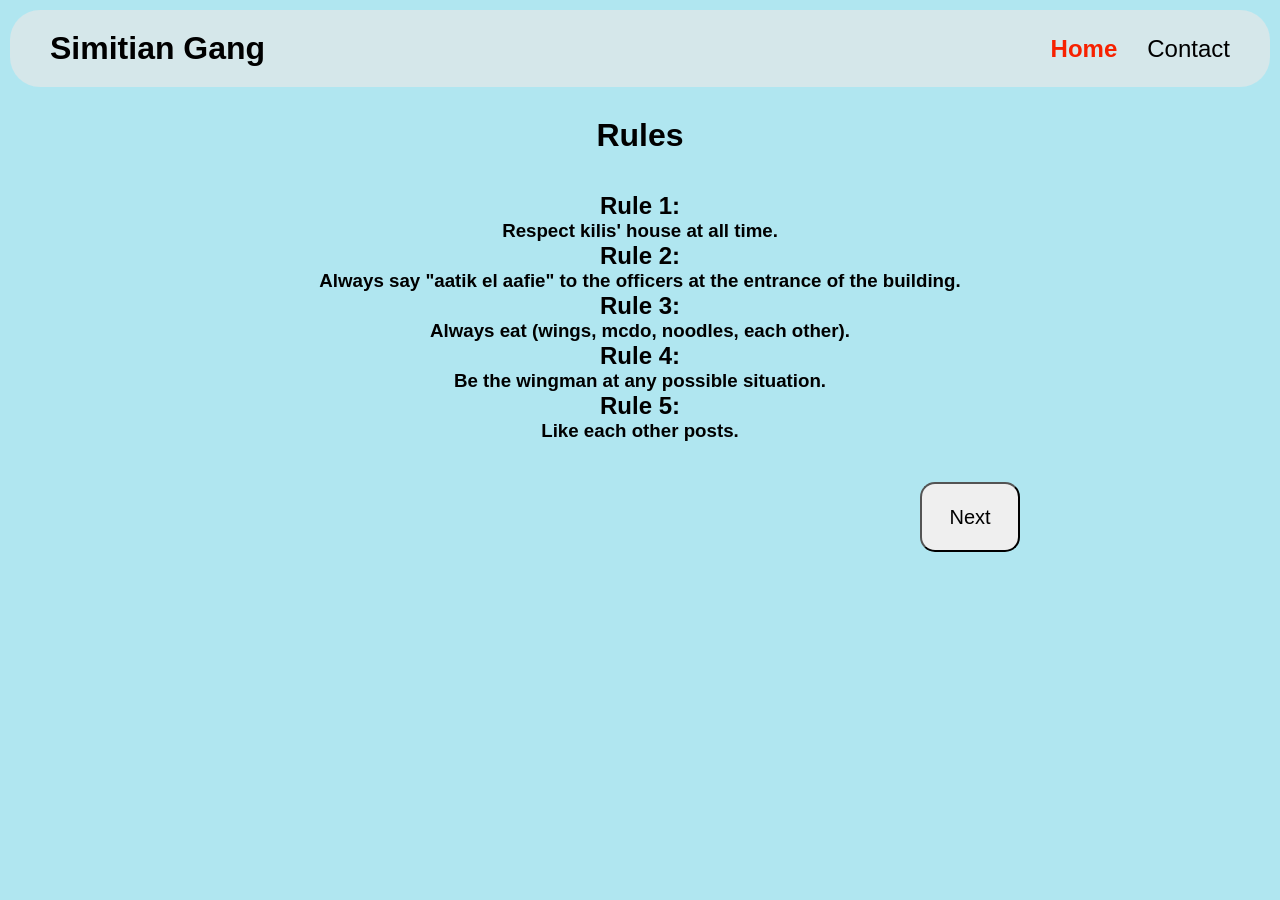
<file: index.html>
<!DOCTYPE html>
<html lang="en">
<head>
    <meta charset="UTF-8">
    <meta name="viewport" content="width=device-width, initial-scale=1.0">
    <title>Simitian</title>
    <link rel="stylesheet" href="style.css">
</head>
<body>
    <header class="kloukh">
        <nav class="navbar">
            <p>Simitian Gang</p>
            <ul>
                <li><a href="/" id="active-page">Home</a></li>
                <li><a href="contact.html" class="kakger">Contact</a></li>
            </ul>
        </nav>
    </header>
    <main class="main-section">
        <div id="atr">
            <h1 class="introduction">Rules</h1>
            <br>
            <div class="niggers" id="falan">
                <div>
                    <h2>Rule 1:</h2>
                    <h3>Respect kilis' house at all time.</h3>
                </div>
                <div>
                    <h2>Rule 2:</h2>
                    <h3>Always say "aatik el aafie" to the officers at the entrance of the building.</h3>
                </div>
                <div>
                    <h2>Rule 3:</h2>
                    <h3>Always eat (wings, mcdo, noodles, each other).</h3>
                </div>
                <div>
                    <h2>Rule 4:</h2>
                    <h3>Be the wingman at any possible situation.</h3>
                </div>
                <div>
                    <h2>Rule 5:</h2>
                    <h3>Like each other posts.</h3>
                </div>
            </div>
        </div>
        <div class="asang">
            <button id="kakgerr" class="lolig">Next</button>
        </div>
    </main>
    <script src="script.js"></script>
</body>
</html>
</file>
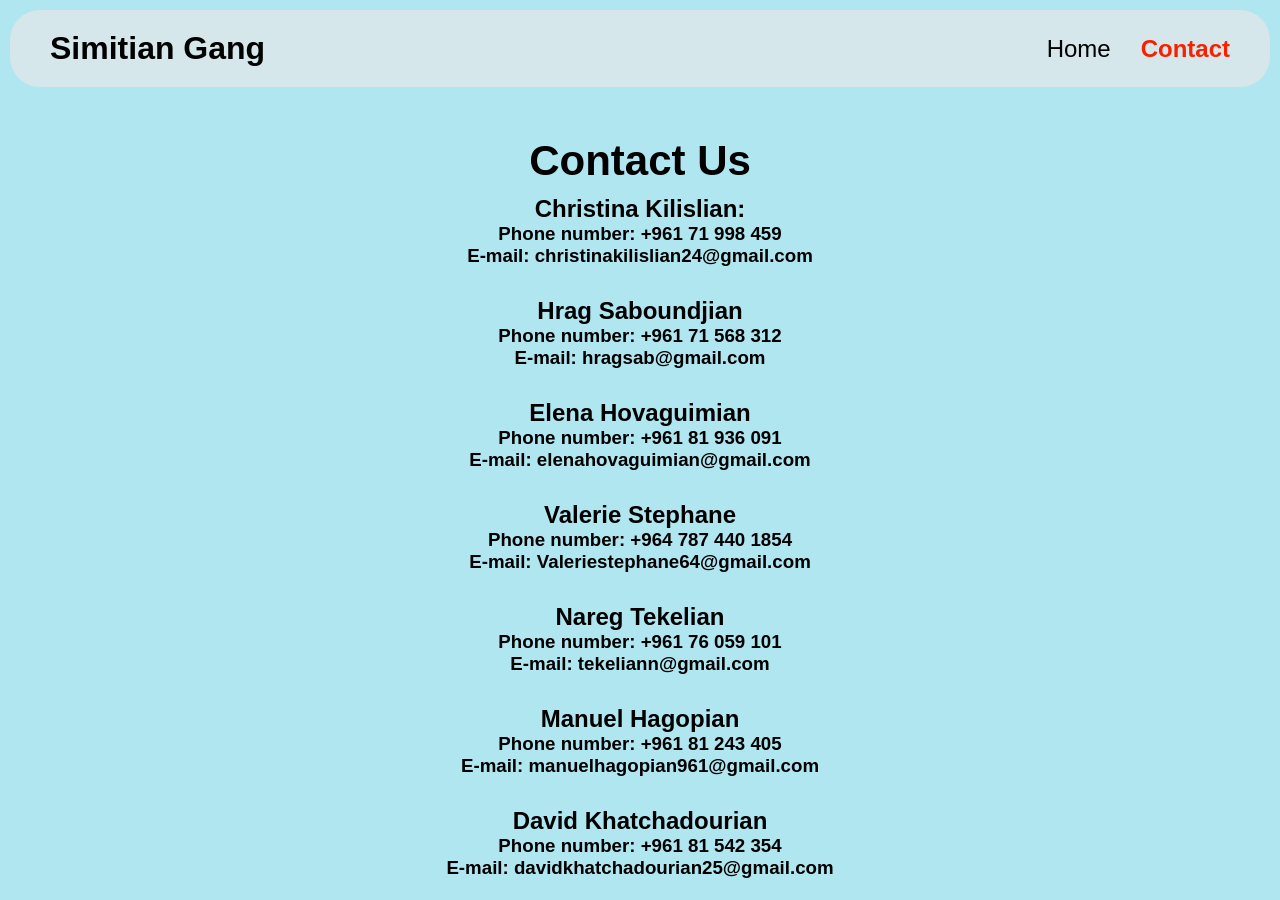
<file: contact.html>
<!DOCTYPE html>
<html lang="en">
<head>
    <meta charset="UTF-8">
    <meta name="viewport" content="width=device-width, initial-scale=1.0">
    <title>Simitian</title>
    <link rel="stylesheet" href="style.css">
</head>
<body>
    <header class="kloukh">
        <nav class="navbar">
            <p>Simitian Gang</p>
            <ul>
                <li><a href="index.html" class="kakger">Home</a></li>
                <li><a href="/" id="active-page" class="kakger">Contact</a></li>
            </ul>
        </nav>
    </header>
    <main class="main-section">
        <div class="introduction">
            <h1 class="introduction">Contact Us</h1>
            <div class="siktir">
                <div>
                    <h2>Christina Kilislian:</h2>
                    <h3>Phone number: +961 71 998 459</h3>
                    <h3>E-mail: christinakilislian24@gmail.com</h3>
                </div>
                <div>
                    <h2>Hrag Saboundjian</h2>
                    <h3>Phone number: +961 71 568 312</h3>
                    <h3>E-mail: hragsab@gmail.com</h3>
                </div>
                <div>
                    <h2>Elena Hovaguimian</h2>
                    <h3>Phone number: +961 81 936 091</h3>
                    <h3>E-mail: elenahovaguimian@gmail.com</h3>
                </div>
                <div>
                    <h2>Valerie Stephane</h2>
                    <h3> Phone number: +964 787 440 1854</h3>
                    <h3>E-mail: Valeriestephane64@gmail.com</h3>
                </div>
                <div>
                    <h2>Nareg Tekelian</h2>
                    <h3>Phone number: +961 76 059 101</h3>
                    <h3>E-mail: tekeliann@gmail.com</h3>
                </div>
                <div>
                    <h2>Manuel Hagopian</h2>
                    <h3>Phone number: +961 81 243 405</h3>
                    <h3>E-mail: manuelhagopian961@gmail.com</h3>
                </div>
                <div>
                    <h2>David Khatchadourian</h2>
                    <h3>Phone number: +961 81 542 354</h3>
                    <h3>E-mail: davidkhatchadourian25@gmail.com</h3>
                </div>
            </div>
        </div>
    </main>
</body>
</html>
</file>
<file: style.css>
* {
    font-family: 'Gill Sans', 'Gill Sans MT', Calibri, 'Trebuchet MS', sans-serif;
    user-select: none;
    box-sizing: border-box;
    margin: 0;
    padding: 0;
}
body {
    background-color: rgb(176, 230, 240);
    padding: 10px;
}
.navbar {
    display: flex;
    justify-content: space-between;
    align-items: center;
    padding: 20px 40px;
    background-color: rgb(213, 231, 234);
    border-radius: 30px;
    margin-bottom: 30px;
}
.navbar p {
    font-size: 32px;
    font-weight: bold;
}
ul {
    list-style: none;
    display: flex;
    justify-content: space-around;
    align-items: center;
    gap: 30px;
}
a {
    text-decoration: none;
    font-size: 24px;
}
.kakger {
    color: black;
}
#active-page {
    color: rgb(247, 33, 0);
    font-weight: bold;
}
.introduction {
    display: flex;
    justify-content: center;
    align-items: center;
    flex-direction: column;
    text-align: center;
    margin-top: 20px;
}
.introduction h1 {
    font-size: 42px;
    margin-bottom: 10px;
}
.siki {
    font-size: 22px;
    max-width: 800px;
    padding: 20px;
    line-height: 1.5;
}
.main-div {
    display: flex;
    flex-direction: column;
    align-items: center;
    justify-content: center;
    background-color: rgb(126, 207, 239);
    border-radius: 30px;
    max-width: 700px;
    margin: 30px auto;
    padding: 25px;
}
.main-button {
    display: flex;
    align-items: center;
    justify-content: center;
    gap: 20px;
    width: 100%;
    margin-bottom: 15px;
}
.main-button h1 {
    font-size: 32px;
    text-align: center;
}
.butt {
    border-radius: 10px;
    border: 2px solid rgb(111, 164, 213);
    background-color: rgb(111, 164, 213);
    font-size: 24px;
    padding: 5px 15px;
    cursor: pointer;
}

#balls-1, #balls-2, #balls-3, #balls-4, #balls-5, #balls-6, #balls-7, #balls-8 {
    display: none;
}
#balls-1.show, #balls-2.show, #balls-3.show, #balls-4.show, #balls-5.show, #balls-6.show, #balls-7.show, #balls-8.show {
    display: flex;
}

.nigger {
    display: flex;
    flex-direction: column;
    align-items: center;
    justify-content: center;
    text-align: center;
    width: 100%;
}
.main-div img {
    width: 100%;
    max-width: 400px;
    height: 250px;
    object-fit: cover;
    border-radius: 20px;
}
.nigger p {
    font-size: 32px;
    margin-top: 15px;
}
.niggers {
    display: flex;
    flex-direction: column;
    align-items: center;    /* Centers the text horizontally */
    justify-content: center;
    padding: 20px;          /* Optional: Replaces the 500px push with balanced padding */
    text-align: center;     /* Optional: Centers text inside the divs */
}

.siktir {
    display: flex;
    align-items: center;
    justify-content: center;
    flex-direction: column;
    gap: 30px;
}
.asang {
  display: flex;
  justify-content: flex-end; 
  max-width: 800px; /* Matches your siki text width limit for perfect alignment */
  margin: 0 auto;   /* Centers the button container area on wide screens */
  padding-right: 20px; /* Tweaks exactly how far from the right edge it sits */
}


.lolig {
  width: 100px;
  height: 70px;
  border-radius: 15px;
  font-size: 20px;
  margin-top: 20px;
}

/* ==========================================================================
   MOBILE RESPONSIVE STYLES 
   ========================================================================== */
@media (max-width: 768px) {
    .navbar {
        flex-direction: column;
        gap: 10px;
        padding: 15px;
    }
    .navbar p {
        font-size: 26px;
    }
    a {
        font-size: 20px;
    }
    .introduction h1 {
        font-size: 32px;
    }
    .siki {
        font-size: 18px;
        padding: 10px;
    }
    .main-div {
        margin: 20px 10px;
        padding: 15px;
    }
    .main-button h1 {
        font-size: 22px;
    }
    .butt {
        font-size: 18px;
        padding: 4px 10px;
    }
    .main-div img {
        max-width: 100%;
        height: auto;
    }
    .nigger p {
        font-size: 30px;
    }
}
</file>
